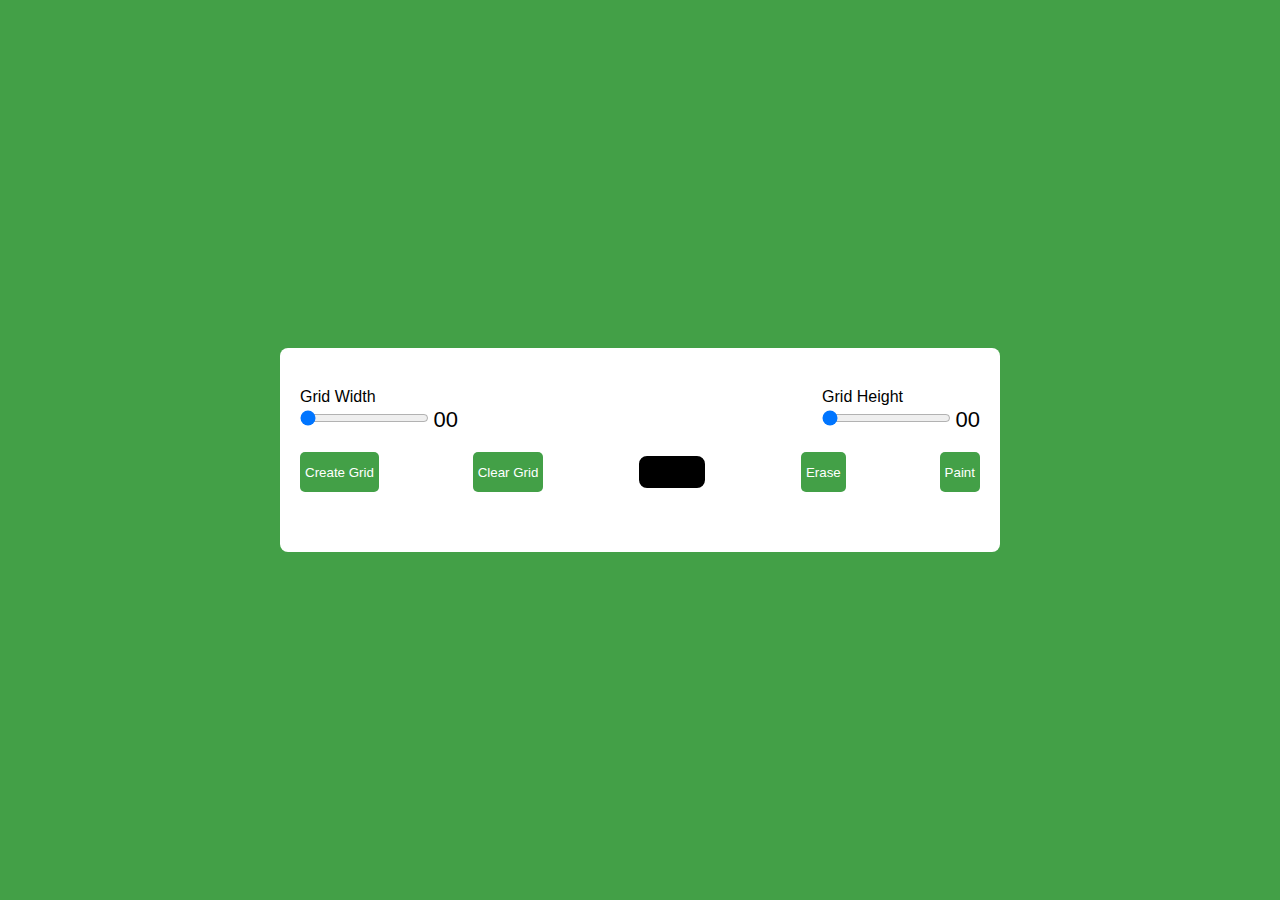
<file: Day 1 - Pixel Art Generator/index.html>
<!DOCTYPE html>
<html lang="en">

<head>
    <meta charset="UTF-8">
    <meta http-equiv="X-UA-Compatible" content="IE=edge">
    <meta name="viewport" content="width=device-width, initial-scale=1.0">
    <link rel="stylesheet" href="style.css">
    <title>#1 - Pixel Art Generator | juyoungh98</title>

    <script defer src="main.js"></script>
</head>

<body>

    <div class="wrapper">
        <div class="options">
            <div class="opt-wrapper">
                <div class="slider">
                    <label for="width-range">Grid Width</label>
                    <input type="range" id="width-range" min="1" max="35">
                    <span id="width-value">00</span>
                </div>
                <div class="slider">
                    <label for="height-range">Grid Height</label>
                    <input type="range" id="height-range" min="1" max="35">
                    <span id="height-value">00</span>
                </div>
            </div>

            <div class="opt-wrapper">
                <button id="submit-grid">Create Grid</button>
                <button id="clear-grid">Clear Grid</button>
                <input type="color" id="color-input">
                <button id="erase-btn">Erase</button>
                <button id="paint-btn">Paint</button>
            </div>

        </div>
        <div class="container"></div>
    </div>
</body>

</html>
</file>
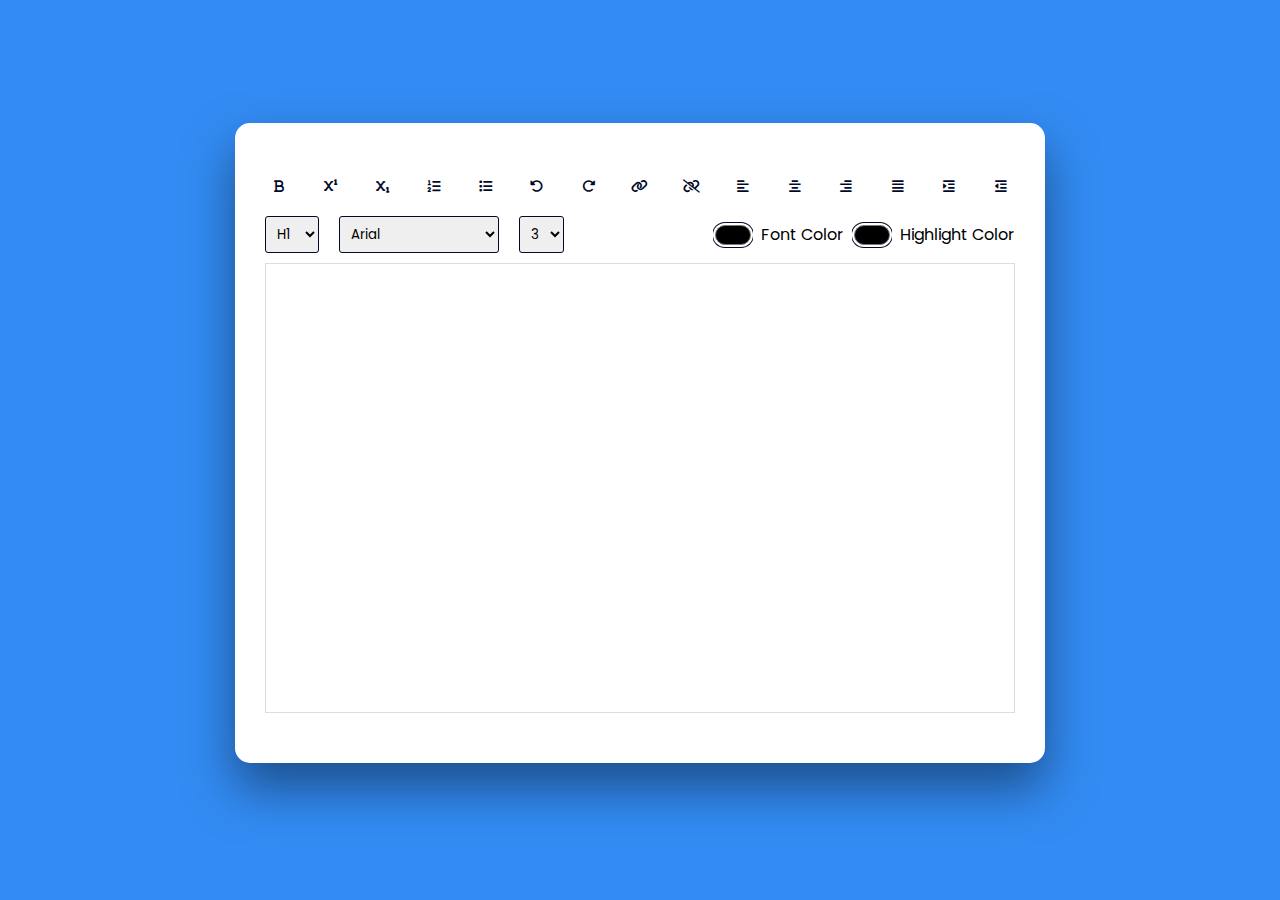
<file: Day 2 - Text Editor/index.html>
<!DOCTYPE html>
<html lang="en">
	<head>
		<meta charset="UTF-8" />
		<meta name="viewport" content="width=device-width, initial-scale=1.0" />
		<!-- font awesome -->
		<link
			rel="stylesheet"
			href="https://cdnjs.cloudflare.com/ajax/libs/font-awesome/6.4.0/css/all.min.css"
		/>
		<link rel="stylesheet" href="style.css" />
		<title>#2 - Text Editor | juyoungh98</title>

		<script defer src="main.js"></script>
	</head>

	<body>
		<div class="container">
			<div class="options">
				<div class="wrapper-button">
					<button id="bold" class="option-button format">
						<i class="fa-solid fa-bold"></i>
					</button>
					<button id="superscript" class="option-button script">
						<i class="fa-solid fa-superscript"></i>
					</button>
					<button id="subscript" class="option-button script">
						<i class="fa-solid fa-subscript"></i>
					</button>

					<button id="insertOrderedList" class="option-button">
						<div class="fa-solid fa-list-ol"></div>
					</button>
					<button id="insertUnorderedList" class="option-button">
						<i class="fa-solid fa-list"></i>
					</button>

					<button id="undo" class="option-button">
						<i class="fa-solid fa-rotate-left"></i>
					</button>
					<button id="redo" class="option-button">
						<i class="fa-solid fa-rotate-right"></i>
					</button>

					<button id="createLink" class="adv-option-button">
						<i class="fa fa-link"></i>
					</button>
					<button id="unlink" class="option-button">
						<i class="fa fa-unlink"></i>
					</button>

					<button id="justifyLeft" class="option-button align">
						<i class="fa-solid fa-align-left"></i>
					</button>
					<button id="justifyCenter" class="option-button align">
						<i class="fa-solid fa-align-center"></i>
					</button>
					<button id="justifyRight" class="option-button align">
						<i class="fa-solid fa-align-right"></i>
					</button>
					<button id="justifyFull" class="option-button align">
						<i class="fa-solid fa-align-justify"></i>
					</button>
					<button id="indent" class="option-button spacing">
						<i class="fa-solid fa-indent"></i>
					</button>
					<button id="outdent" class="option-button spacing">
						<i class="fa-solid fa-outdent"></i>
					</button>
				</div>

				<div class="second-line">
					<div class="wrapper-select">
						<select id="formatBlock" class="adv-option-button">
							<option value="H1">H1</option>
							<option value="H2">H2</option>
							<option value="H3">H3</option>
							<option value="H4">H4</option>
							<option value="H5">H5</option>
							<option value="H6">H6</option>
						</select>
						<select id="fontName" class="adv-option-button"></select>
						<select id="fontSize" class="adv-option-button"></select>
					</div>

					<div class="wrapper-input">
						<div class="input-wrapper">
							<input type="color" id="foreColor" class="adv-option-button" />
							<label for="foreColor">Font Color</label>
						</div>
						<div class="input-wrapper">
							<input type="color" id="backColor" class="adv-option-button" />
							<label for="backColor">Highlight Color</label>
						</div>
					</div>
				</div>
			</div>
			<div id="text-input" contenteditable="true"></div>
		</div>
	</body>
</html>
</file>
<file: Day 1 - Pixel Art Generator/style.css>
*{
  padding: 0;
  margin: 0;
  box-sizing: border-box;
  font-family: sans-serif;
}

body{
  background-color: #43a047;
}

.wrapper{
  background-color: #fff;
  width: 80vmin;
  position: absolute;
  transform: translate(-50%, -50%);
  top: 50%;
  left: 50%;
  padding: 40px 20px;
  border-radius: 8px;
}

label{
  display: block;
}

span{
  position: relative;
  font-size: 22px;
  bottom: -1px;
}

.opt-wrapper{
  display: flex;
  justify-content: space-between;
  margin-bottom: 20px;
  gap: 10px;
}

button{
  background-color: #43a047;
  border: none;
  border-radius: 5px;
  padding: 5px;
  color: #fff;
  cursor: pointer;
}

input[type="color"]{
  -webkit-appearance: none;
  -moz-appearance: none;
  appearance: none;
  background-color: transparent;
  width: 70px;
  height: 40px;
  border: none;
  cursor: pointer;
}

input[type="color"]::-webkit-color-swatch{
  border-radius: 8px;
  border: 4px solid #000;
}
input[type="color"]::-moz-color-swatch{
  border-radius: 8px;
  border: 4px solid #000;
}

.gridCol{
  height: 1em;
  width: 1em;
  border: 1px solid #ddd;
}

.gridRow{
  display: flex;
}

@media only screen and (max-width: 768px){
  .gridCol{
      height: 0.8em;
      width: 0.8em;
  }
}
</file>
<file: Day 2 - Text Editor/style.css>
@import url('https://fonts.googleapis.com/css2?family=Poppins:wght@300;400;500;600;700&display=swap');

* {
	padding: 0;
	margin: 0;
	box-sizing: border-box;
}

body {
	background-color: #338cf4;
}

.container {
	background-color: #fff;
	width: 90vmin;
	padding: 50px 30px;
	position: absolute;
	transform: translate(-50%, -30%);
	left: 50%;
	top: 35%;
	border-radius: 15px;
	box-shadow: 0 25px 50px rgba(7, 20, 35, 0.5);
}

.options {
	display: flex;
	flex-direction: column;
	align-items: center;
	gap: 15px;
}

.options .wrapper-button,
.options .second-line,
.options .second-line div[class^='wra'] {
	width: 100%;
	display: flex;
}

.options .wrapper-button {
	justify-content: space-between;
}

.options .second-line .wrapper-select * {
	margin-right: 20px;
}

.options .second-line .wrapper-input {
	justify-content: flex-end;
}

button {
	width: 28px;
	height: 28px;
	display: grid;
	place-items: center;
	border-radius: 3px;
	border: none;
	background-color: #fff;
	outline: none;
	color: #020929;
	cursor: pointer;
}

select {
	padding: 7px;
	border: 1px solid #020929;
	border-radius: 3px;
	cursor: pointer;
}

.options label,
.options select {
	font-family: 'Poppins', sans-serif;
}

input[type='color'] {
	-webkit-appearance: none;
	-moz-appearance: none;
	appearance: none;
	background-color: transparent;
	width: 40px;
	height: 28px;
	border: none;
	cursor: pointer;
}

input[type='color']::-webkit-color-swatch {
	border-radius: 15px;
	box-shadow: 0 0 0 2px #fff, 0 0 0 3px #020929;
}

input[type='color']::-moz-color-swatch {
	border-radius: 15px;
	box-shadow: 0 0 0 2px #fff, 0 0 0 3px #020929;
}

.wrapper-input .input-wrapper {
	display: flex;
	align-items: center;
}

.wrapper-input .input-wrapper input {
	margin: 0 8px 0;
}

#text-input {
	margin-top: 10px;
	border: 1px solid #ddd;
	padding: 20px;
	height: 50vh;
}

.active {
	background-color: #e0e9ff;
}
</file>
